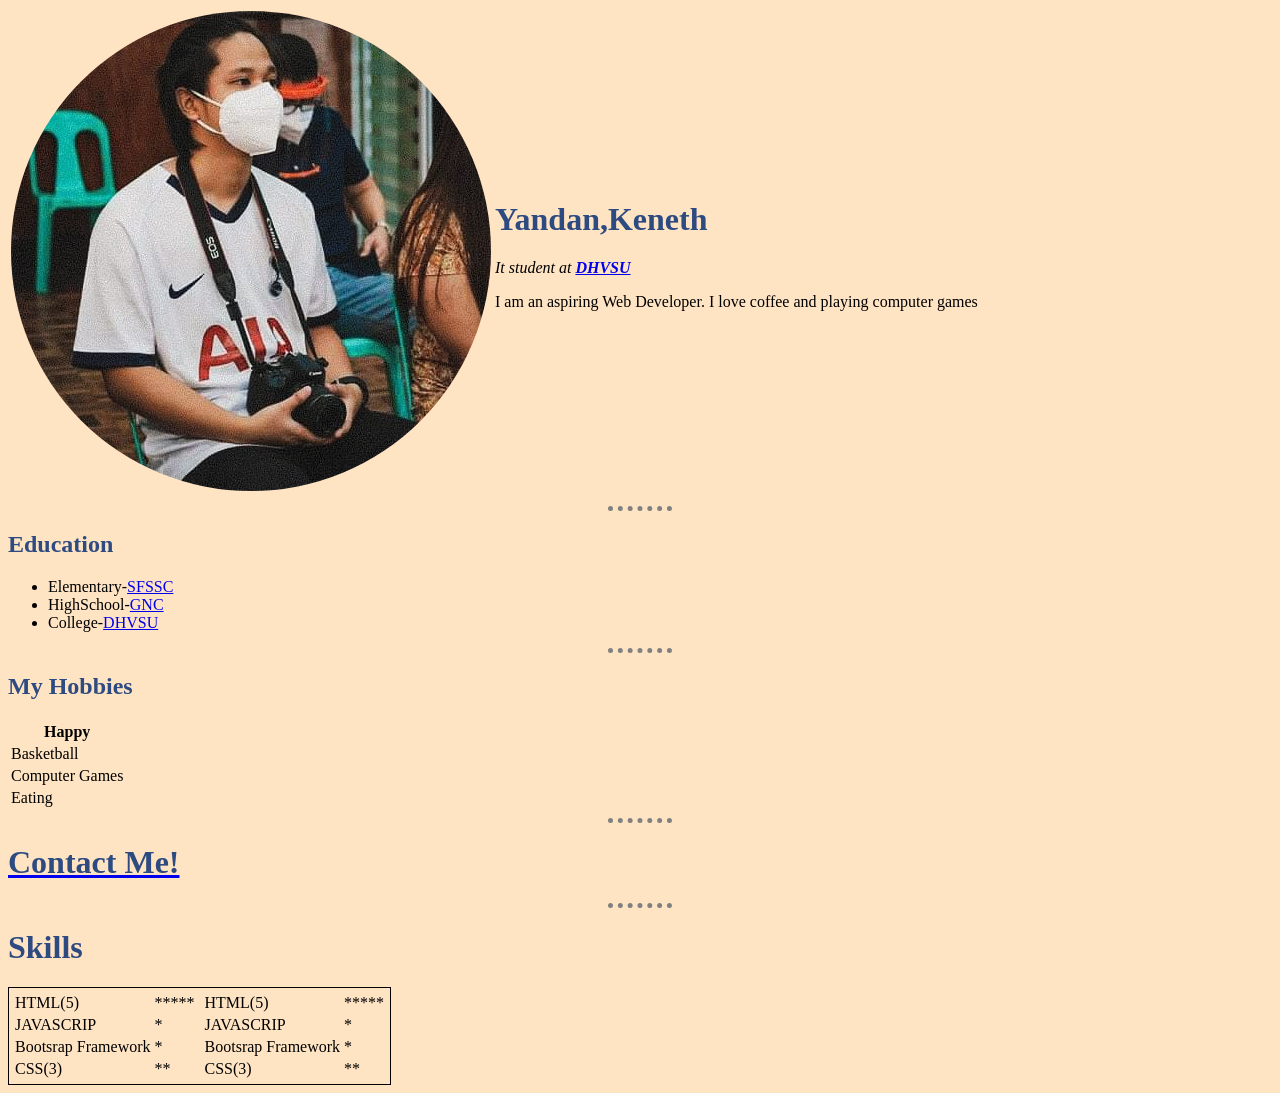
<file: index.html>
<!DOCTYPE html>
<html lang="en">

<head>
    <meta charset="UTF-8">
    <meta http-equiv="X-UA-Compatible" content="IE=edge">
    <meta name="viewport" content="width=device-width, initial-scale=1.0">
    <title>Document</title>
    <link rel="stylesheet" href="./Css/style.css">
</head>

<body>
    <table>
        <tr>
            <td>
                <img src="./imgs/kenyandan.png" alt="My Picture">
            </td>

            <td>   
                <h1>Yandan,Keneth</h1>
                <p><em>It student at <strong> <a href="https://dhvsu.edu.ph/">DHVSU</a></strong></em></p>
                <p>I am an aspiring Web Developer. I love coffee and playing computer games</p>
                
               
            </td>
        </tr>
    </table>
    <hr>
    
    <h2>Education</h2>
   
    <ul>
        <li>Elementary-<a
                href="http://www.philippines-schools.com/private-school/st-francis-skills-on-study-center-401141.aspx">SFSSC
        </li></a>
        <li>HighSchool-<a href="http://gnc.edu.ph/">GNC</li></a>
        <li>College-<a href="https://dhvsu.edu.ph/">DHVSU</li></a>
    </ul>
    <hr>
    <h2>My Hobbies</h2>
    <table>
        <thead>
            <tr>
                <th>Happy</th>
            </tr>
        </thead>
        <tr>
            <td>Basketball</td>
        </tr>

        <tr>
            <td>Computer Games</td>
        </tr>

        <tr>
            <td>Eating</td>
        </tr>

    </table>
    <hr>
    <table>
        <a href="./html/contact.html">
            <h1> Contact Me!</h1>
        </a>

        <hr>

        <h1>Skills</h1>


        <table style="border: solid black 1px;">
            <tr>
                <td>
                    <table>

                        <tr>
                            <td>HTML(5)</td>
                            <td>&#42;&#42;&#42;&#42;&#42;</td>
                        <tr>
                            <td>JAVASCRIP</td>
                            <td>&#42;</td>
                        </tr>


                        <tr>
                            <td>Bootsrap Framework</td>
                            <td>&#42;</td>

                        </tr>

                        <tr>
                            <td>CSS(3)</td>
                            <td>&#42;&#42;</td>

                        </tr>

                    </table>
                </td>

                <td>
                    <table>

                        <tr>
                            <td>HTML(5)</td>
                            <td>&#42;&#42;&#42;&#42;&#42;</td>
                        <tr>
                            <td>JAVASCRIP</td>
                            <td>&#42;</td>
                        </tr>


                        <tr>
                            <td>Bootsrap Framework</td>
                            <td>&#42;</td>

                        </tr>

                        <tr>
                            <td>CSS(3)</td>
                            <td>&#42;&#42;</td>

                        </tr>

                    </table>
                </td>
            </tr>
        </table>


</body>

</html>
</file>
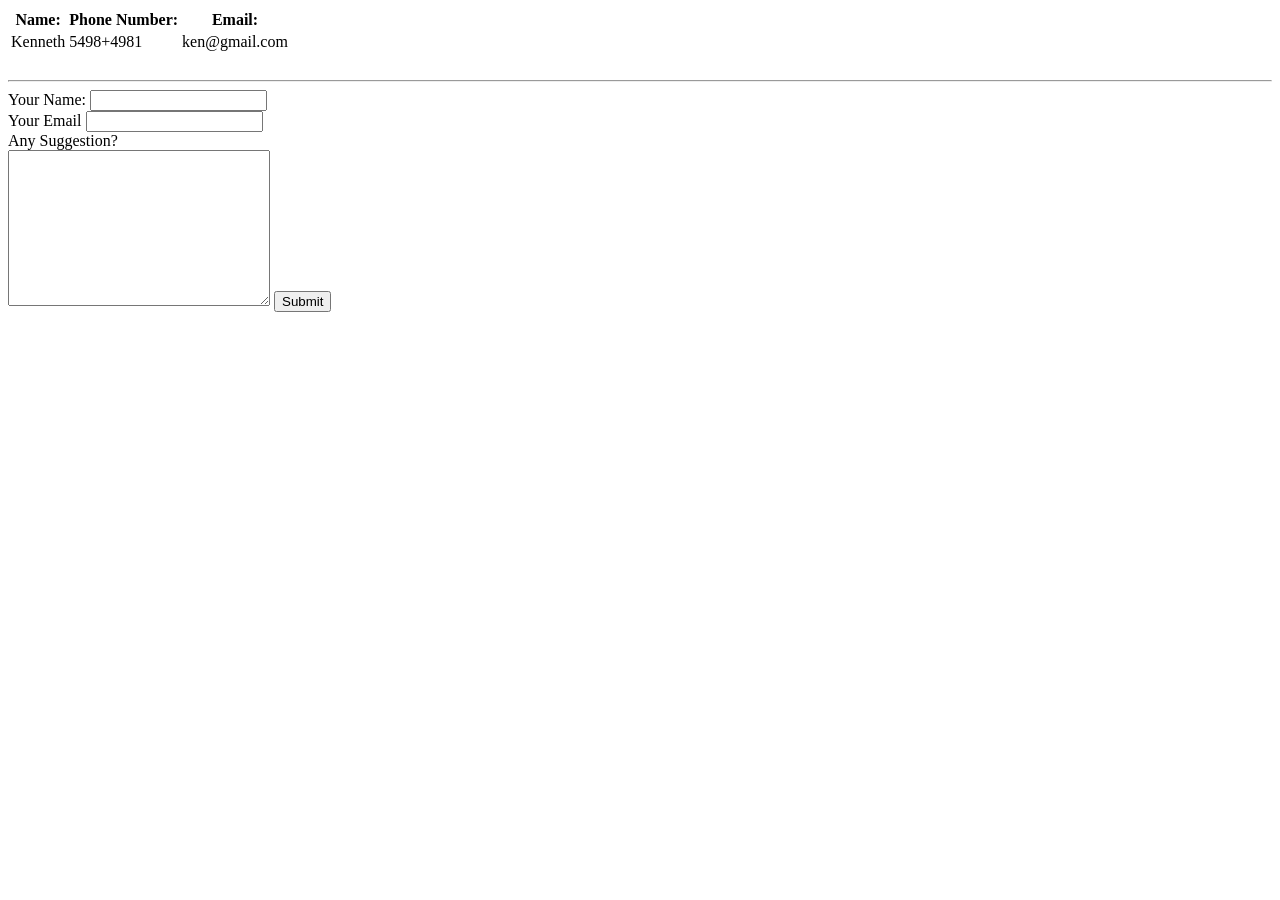
<file: contact.html>
<!DOCTYPE html>
<html lang="en">

<head>
    <meta charset="UTF-8">
    <meta http-equiv="X-UA-Compatible" content="IE=edge">
    <meta name="viewport" content="width=device-width, initial-scale=1.0">
    <title>Document</title>
</head>

<body>
    <table>
        <thead>
            <tr>
                <th>Name:</th>
                <th>Phone Number:</th>
                <th>Email: </th>
            </tr>
        </thead>
        <tbody>
            <tr>
                <td>Kenneth</td>
                <td>5498+4981</td>
                <td>ken@gmail.com</td>
            </tr>
        </tbody>
    </table>
    <br>
    <hr>

    <form action="mailto:kennethyandan@gmail.com" method="POST" enctype="text/plain">
        <label for="">Your Name:</label>
        <input type="text">
        <br>
        <label>Your Email</label>
        <input type="email">
        <br>
        <label for="">Any Suggestion?</label><br>
        <textarea name="" id="" cols="30" rows="10"></textarea>
        <input type="submit">
    </form>
</body>

</html>
</file>
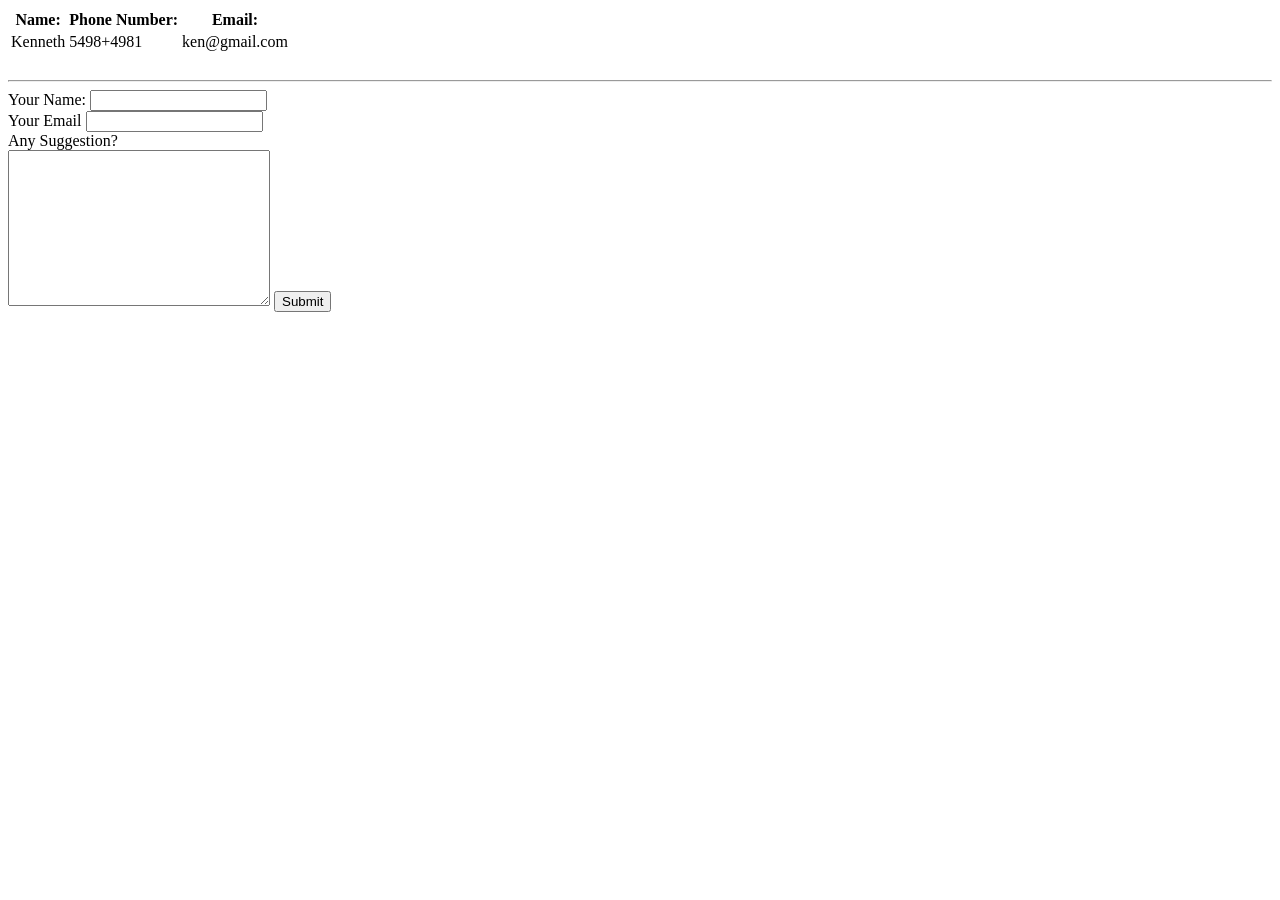
<file: HTML - Personal Site/contact.html>
<!DOCTYPE html>
<html lang="en">
<head>
    <meta charset="UTF-8">
    <meta http-equiv="X-UA-Compatible" content="IE=edge">
    <meta name="viewport" content="width=device-width, initial-scale=1.0">
    <title>Document</title>
</head>
<body>
    <table>
        <thead>
            <tr>
                <th>Name:</th>
                <th>Phone Number:</th>
                <th>Email: </th>
            </tr>
        </thead>
        <tbody>
            <tr>
                <td>Kenneth</td>
                <td>5498+4981</td>
                <td>ken@gmail.com</td>
            </tr>
        </tbody>
    </table>
    <br>
    <hr>

    <form action="mailto:kennethyandan@gmail.com" method="POST" enctype="text/plain">
        <label for="">Your Name:</label>
        <input type="text">
        <br>
        <label>Your Email</label>
        <input type="email">
        <br>
        <label for="">Any Suggestion?</label><br>
        <textarea name="" id="" cols="30" rows="10"></textarea>
        <input type="submit">
    </form>
</body>
</html>
</file>
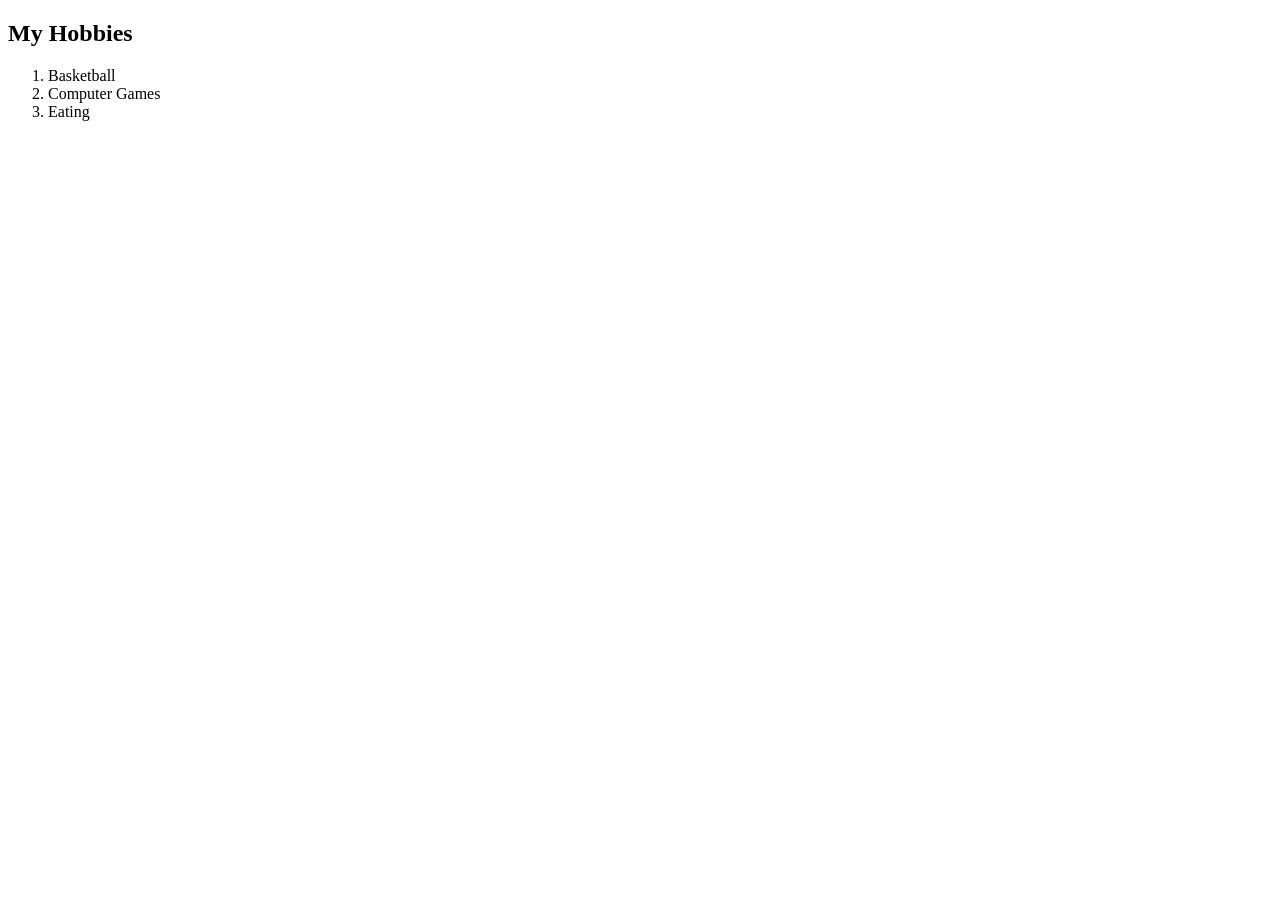
<file: HTML - Personal Site/hobbies.html>
<!DOCTYPE html>
<html lang="en">
<head>
    <meta charset="UTF-8">
    <meta http-equiv="X-UA-Compatible" content="IE=edge">
    <meta name="viewport" content="width=device-width, initial-scale=1.0">
    <title>My Hobbies</title>
</head>
<body>
    <h2>My Hobbies</h2>
    <ol>
        <li>Basketball</li>
        <li>Computer Games</li>
        <li>Eating</li>
    </ol>

</body>
</html>
</file>
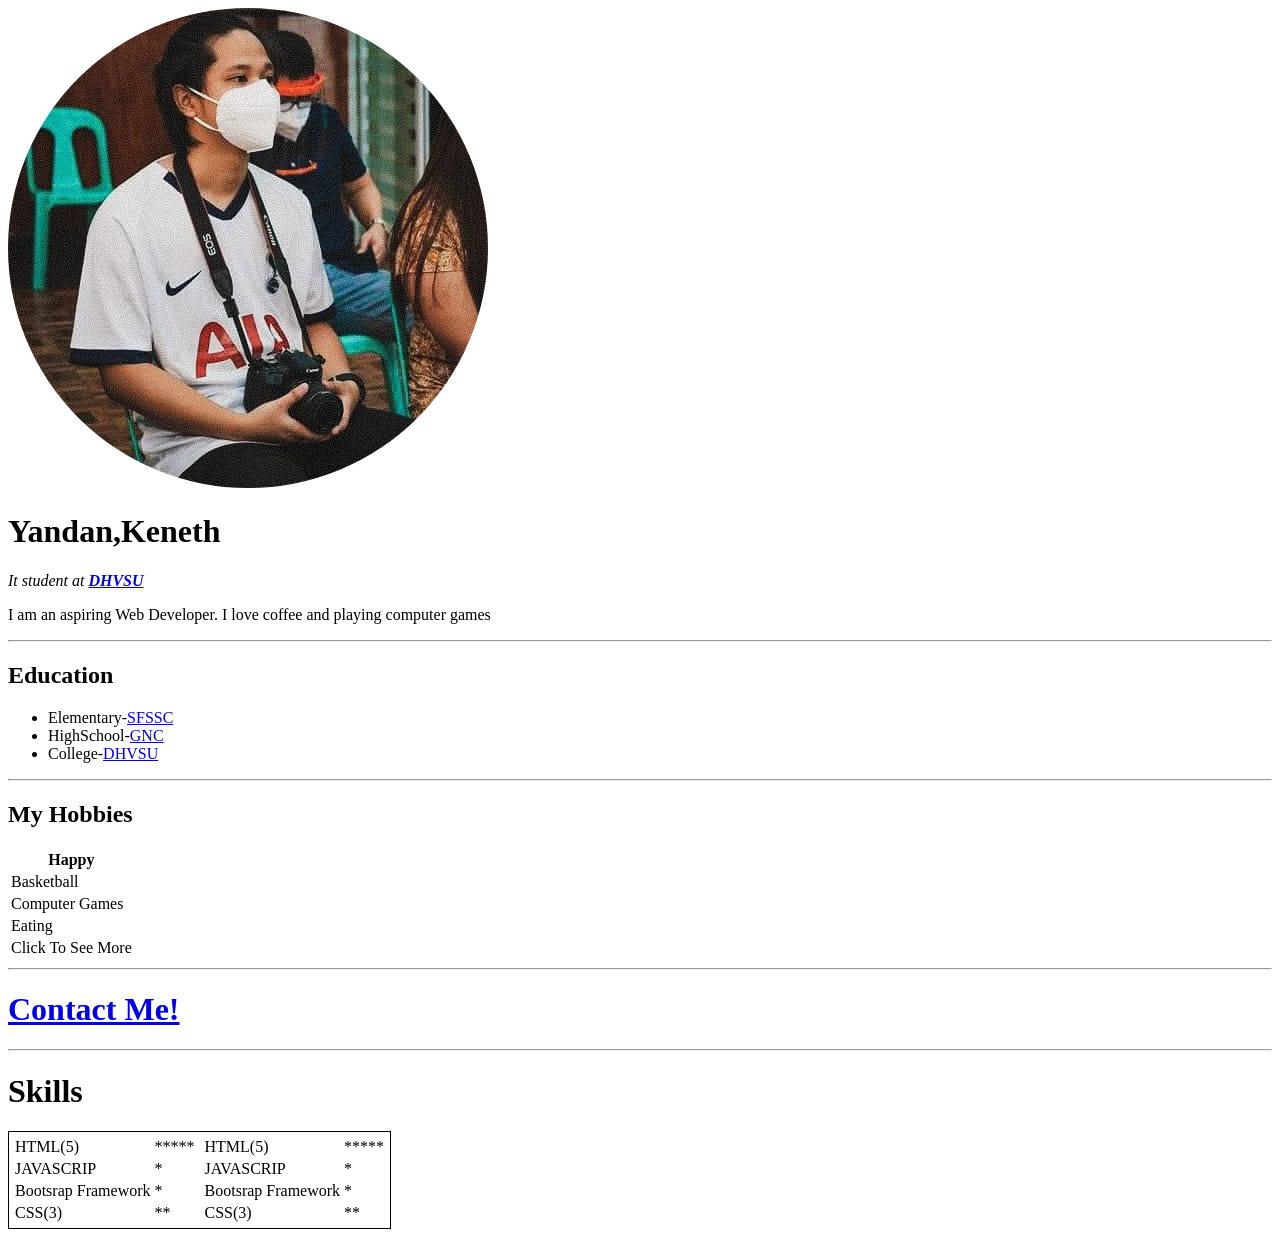
<file: HTML - Personal Site/idex.html>
<!DOCTYPE html>
<html lang="en">
<head>
    <meta charset="UTF-8">
    <meta http-equiv="X-UA-Compatible" content="IE=edge">
    <meta name="viewport" content="width=device-width, initial-scale=1.0">
    <title>Document</title>
</head>

<body>
    <img src="../Imgs/kenyandan.png" alt="My Picture">
    <h1>Yandan,Keneth</h1>    
    <p><em>It student at <strong> <a href="https://dhvsu.edu.ph/">DHVSU</a></strong></em></p>
    <p>I am an aspiring Web Developer. I love coffee and playing computer games</p>
    <hr>
    <h2>Education</h2>
    <ul>
        <li>Elementary-<a href="http://www.philippines-schools.com/private-school/st-francis-skills-on-study-center-401141.aspx">SFSSC</li></a>
        <li>HighSchool-<a href="http://gnc.edu.ph/">GNC</li></a>
        <li>College-<a href="https://dhvsu.edu.ph/">DHVSU</li></a>
    </ul>
    <hr>
    <h2>My Hobbies</h2>
    <table>
        <thead>
            <tr>
                <th>Happy</th>
            </tr>
        </thead>
        <tr>
            <td>Basketball</td>
        </tr>
        
        <tr>
            <td>Computer Games</td>
        </tr>

        <tr>
            <td>Eating</td>
        </tr>

        <tr>
        <a href="hobbies.html"> <td>Click To See More</td></a>
        </tr>

    </table>
  <hr>
<table>
  <a href="contact.html"><h1> Contact Me!</h1></a>

  <hr>

  <h1>Skills</h1>


  <table style="border: solid black 1px;">
      <tr>
          <td>
            <table>
            
                <tr>
                    <td>HTML(5)</td>
                    <td>&#42;&#42;&#42;&#42;&#42;</td>
                <tr>
                    <td>JAVASCRIP</td>
                    <td>&#42;</td>
                </tr>
            
            
                <tr>
                    <td>Bootsrap Framework</td>
                    <td>&#42;</td>
            
                </tr>
            
                <tr>
                    <td>CSS(3)</td>
                    <td>&#42;&#42;</td>
            
                </tr>
            
            </table>
          </td>

          <td>
            <table>
            
                <tr>
                    <td>HTML(5)</td>
                    <td>&#42;&#42;&#42;&#42;&#42;</td>
                <tr>
                    <td>JAVASCRIP</td>
                    <td>&#42;</td>
                </tr>
            
            
                <tr>
                    <td>Bootsrap Framework</td>
                    <td>&#42;</td>
            
                </tr>
            
                <tr>
                    <td>CSS(3)</td>
                    <td>&#42;&#42;</td>
            
                </tr>
            
            </table>
          </td>
      </tr>
  </table>


</body>
</html>
</file>
<file: Css/style.css>
body {
  background-color: bisque;
}
h1,
h2 {
  color: rgb(45, 74, 129);
}
hr {
  border: none;
  border-top: dotted;
  border-color: gray;
  border-width: 5px;
  width: 5%;
}
</file>
